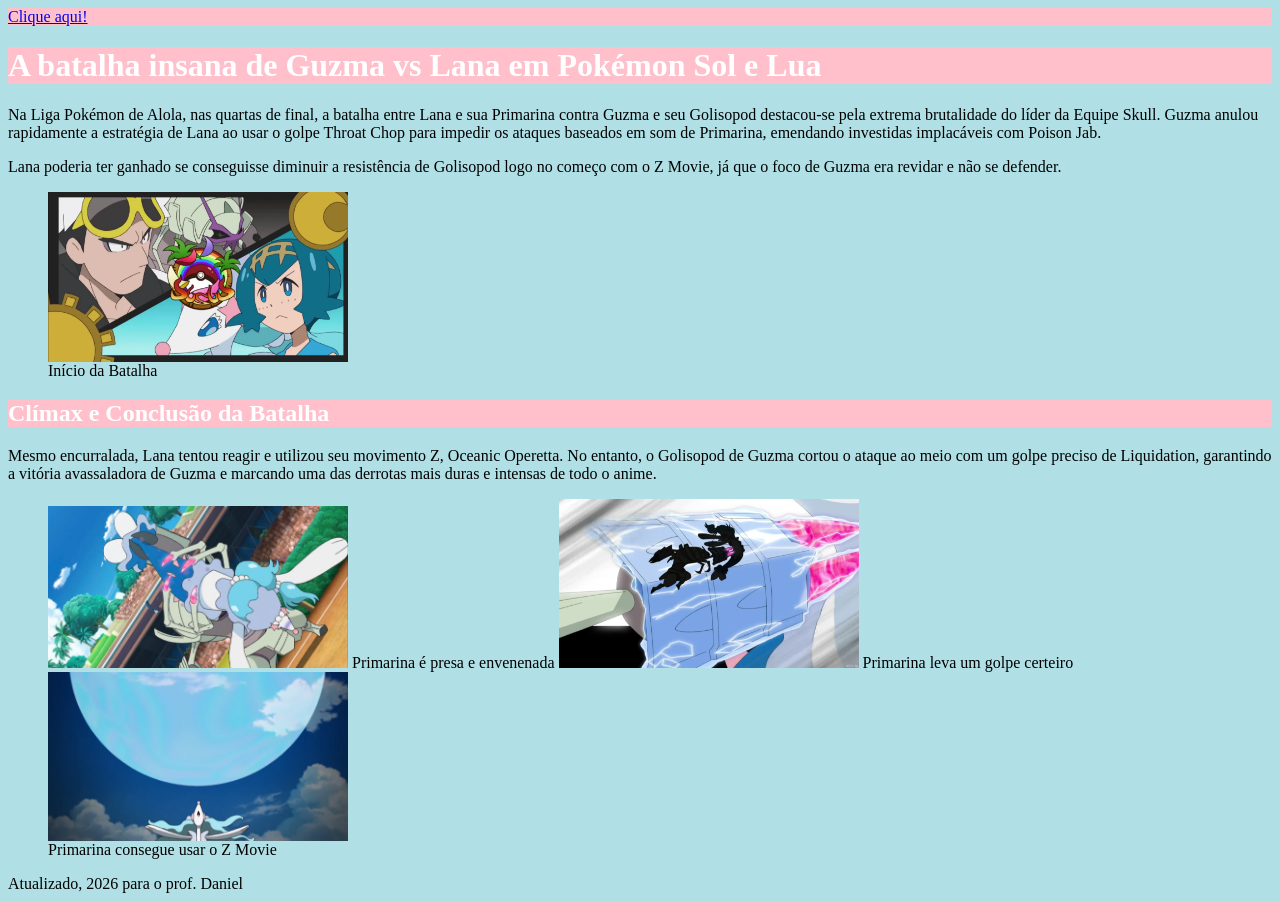
<file: index.html>
<! DOCTYPE html>
<html>
	<head>
		<title>Batalha de Guzma vs Lana</title>
		<link rel="stylesheet" href="meuestilo.css.css">
	</head>
	<body>
	<header>
	<nav>
		<p><a href="https://youtu.be/uftjEVh5x4Y?si=dunHT786XSJ10hRn">Clique aqui!</a></p>
	</nav>
		<h1>A batalha insana de Guzma vs Lana em Pokémon Sol e Lua</h1>
		<p>Na Liga Pokémon de Alola, nas quartas de final, a batalha entre Lana e sua Primarina contra Guzma e seu Golisopod destacou-se pela extrema brutalidade do líder da Equipe Skull. Guzma anulou rapidamente a estratégia de Lana ao usar o golpe Throat Chop para impedir os ataques baseados em som de Primarina, emendando investidas implacáveis com Poison Jab.</p>
	</header>
	<article>
		<p>Lana poderia ter ganhado se conseguisse diminuir a resistência de Golisopod logo no começo com o Z Movie, já que o foco de Guzma era revidar e não se defender.</p>
	</article>
	<figure>
		<img src= "primaria_2.webp" alt= "lana vs guzma">
		<figcaption>Início da Batalha</figcaption>
	</figure>

	<section>
	    <h2>Clímax e Conclusão da Batalha</h2>
		<p>Mesmo encurralada, Lana tentou reagir e utilizou seu movimento Z, Oceanic Operetta. No entanto, o Golisopod de Guzma cortou o ataque ao meio com um golpe preciso de Liquidation, garantindo a vitória avassaladora de Guzma e marcando uma das derrotas mais duras e intensas de todo o anime.</p>
	</section>

	<figure>
		<img src= "primaria_1.jpg" alt="primarina agarrada">
		<figcapition>Primarina é presa e envenenada</figcapition>
		<img src= "primaria_3.webp" alt="golpe certeiro">
		<Figcapition>Primarina leva um golpe certeiro</Figcapition>
		<img src= "primaria_4.png" alt="oceanic operetta">
		<figcaption>Primarina consegue usar o Z Movie</figcaption>
	</figure>

		<footer>Atualizado, 2026 para o prof. Daniel</footer>
		<!-- Amo a primarina -->
</file>
<file: meuestilo.css.css>
body {
	background-color: powderblue;
}
h1, h2 {
	color:white;
	background-color: pink;	
}
img {
	width:300px;
	heigth:300px;
}
nav {
	background-color: pink;
}
</file>
